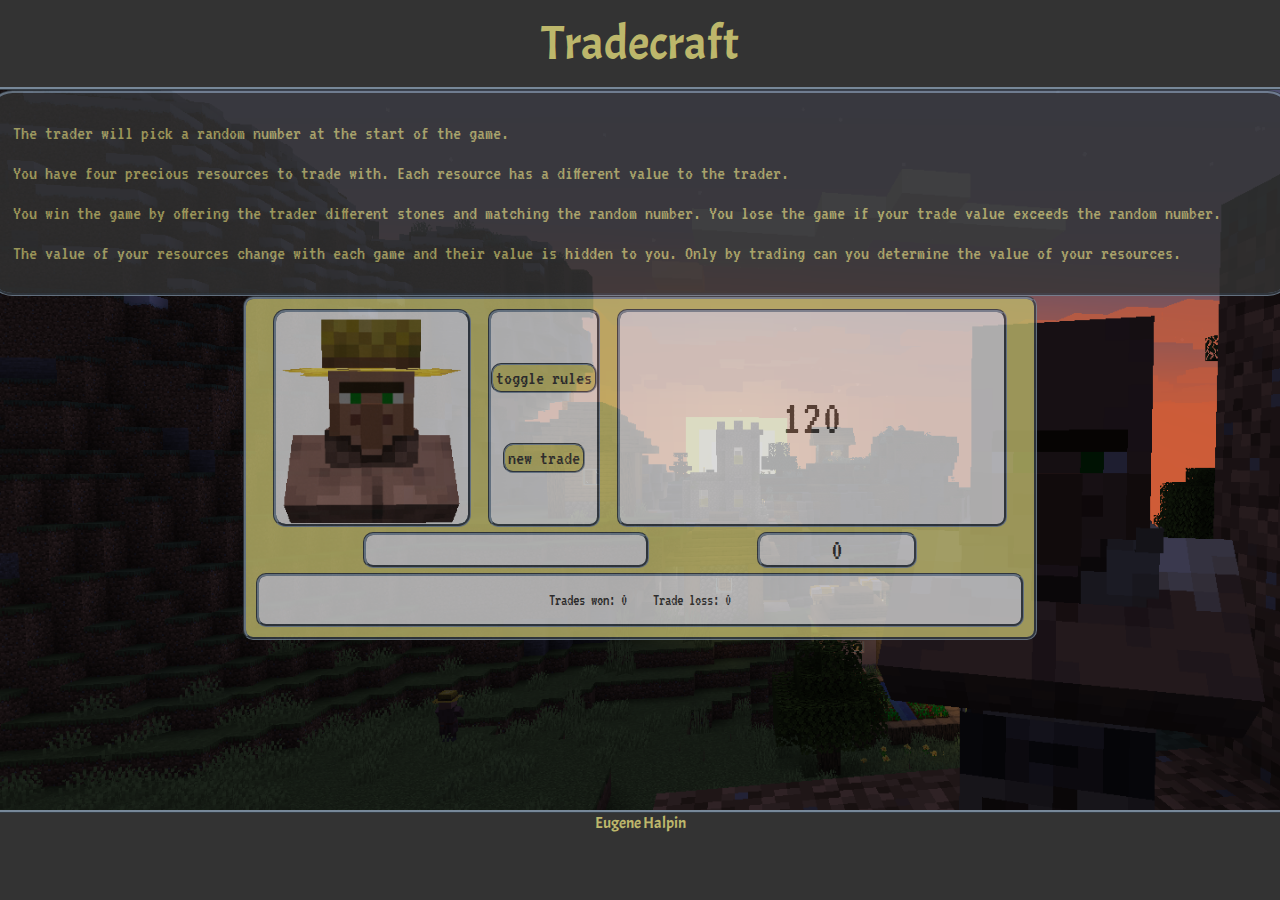
<file: index.html>
<!DOCTYPE html>
<html lang="en">
  <head>
    <meta charset="UTF-8" />
    <meta name="viewport" content="width=device-width, initial-scale=1.0" />
    <meta http-equiv="X-UA-Compatible" content="ie=edge" />
    <link href="https://fonts.googleapis.com/css?family=Acme|VT323&display=swap" rel="stylesheet" />
    <link rel="stylesheet" href="assets/css/style.css" />
    <link rel="stylesheet" href="assets/css/header.css" />
    <link rel="stylesheet" href="assets/css/footer.css" />
    <link rel="stylesheet" href="assets/css/rules.css" />
    <link rel="stylesheet" href="assets/css/trade.css" />
    <script src="https://code.jquery.com/jquery-3.4.1.slim.js" integrity="sha256-BTlTdQO9/fascB1drekrDVkaKd9PkwBymMlHOiG+qLI=" crossorigin="anonymous"></script>
    <title>Tradecraft</title>
  </head>
  <body>
    <header>
      Tradecraft
    </header>
    <div class="container">
      <div id="rules">
        <p>The trader will pick a random number at the start of the game.</p>
        <p>You have four precious resources to trade with. Each resource has a different value to the trader.</p>
        <p>
          You win the game by offering the trader different stones and matching the random number. You lose the game if your trade value exceeds the random
          number.
        </p>
        <p>
          The value of your resources change with each game and their value is hidden to you. Only by trading can you determine the value of your resources.
        </p>
      </div>
      <div id="trade-window">
        <img id="trader" src="assets/images/trader.png" alt="trader" />
        <div id="button-box" class="tradeStyle">
          <button id="rulesButton">toggle rules</button>
          <button id="newTradeButton">new trade</button>
        </div>
        <div id="trade-value" class="tradeStyle number">120</div>
        <div id="resource-box" class="tradeStyle">
          <img id="r1" class="resource" />
          <img id="r2" class="resource" />
          <img id="r3" class="resource" />
          <img id="r4" class="resource" />
        </div>
        <div id="your-trade" class="tradeStyle number">0</div>
        <div id="stats" class="number tradeStyle">
          <p>Trades won: <span id="wins">0</span></p>
          <p>Trade loss: <span id="losses">0</span></p>
        </div>
      </div>
    </div>
    <footer>Eugene Halpin</footer>
    <script src="assets/javascript/script.js"></script>
  </body>
</html>
</file>
<file: assets/css/style.css>
/*  
 *  font-family: 'Acme', sans-serif; 
 *  font-family: 'VT323', monospace;
 */
html,
body {
  height: 100%;
}

body {
  display: flex;
  flex-direction: column;
  margin: 0;
  font-family: "Acme", sans-serif;
  color: darkkhaki;
}

.container {
  position: relative;
  width: 100vw;
  height: 80vh;
  background-image: url("../images/background.png");
  background-repeat: no-repeat;
  background-size: cover;
  background-position: center;
  font-family: "VT323", monospace;
  color: #f5f5f5;
  display: flex;
  flex-direction: column;
  align-items: center;
  overflow: hidden;
}

.center {
  justify-content: center;
}
</file>
<file: assets/css/header.css>
header {
  width: 100%;
  height: 10vh;
  border-bottom: ridge 3px lightslategray;
  background-color: #333;
  text-align: center;
  box-sizing: border-box;
  display: flex;
  align-items: center;
  justify-content: center;
  font-size: 3rem;
}
</file>
<file: assets/css/footer.css>
footer {
  box-sizing: border-box;
  width: 100vw;
  height: 10vh;
  text-align: center;
  border-top: ridge 3px lightslategray;

  background-color: #333;
}
</file>
<file: assets/css/rules.css>
#rules {
  opacity: 0.8;
  font-size: 2vw;
  width: 100vw;
  background-color: #333;
  color: darkkhaki;
  border: 3px groove lightslategray;
  border-radius: 2vw;
  padding: 10px;
  font-size: 20px;
}
p {
  padding: 0 1vw;
}
button {
  height: 30px;
  border: groove 2px lightslategray;
  font-family: "VT323", monospace;
  font-size: 20px;
  padding: 3px;
  color: #333;
  background-color: darkkhaki;
  border-radius: 10px;
  margin: 0;
}

button:hover {
  background-color: #e4da44;
  text-shadow: 0 0 5px #fff;
}
button:focus {
  outline: none;
}
</file>
<file: assets/css/trade.css>
.tradeStyle {
  border: groove 3px lightslategray;
  background-color: lightgray;
  border-radius: 10px;
}
#trader {
  width: 15vw;
  height: 16.57vw;
  border: groove 3px lightslategray;
  border-radius: 1vw;
  background-color: lightgray;
}

#trade-window {
  display: flex;
  flex-wrap: wrap;
  width: 60vw;
  background-color: darkkhaki;
  color: #333;
  opacity: 1;
  padding: 10px;
  border: groove 3px lightslategray;
  border-radius: 10px;
  opacity: 0.8;
  justify-content: space-evenly;
}
#button-box {
  display: flex;
  flex-direction: column;
  align-items: center;
  justify-content: space-evenly;
}
#trade-value {
  width: 30vw;
  height: 16.57vw;
  font-size: 50px;
}
.number {
  flex: 0 0 auto;
  display: flex;
  align-items: center;
  justify-content: center;
}
#resource-box {
  margin: 5px 0;
  display: flex;
  justify-content: space-between;
  width: 280px;
}

#your-trade {
  width: 20%;
  font-size: 30px;
  margin: 5px 0;
}

#stats {
  width: 100%;
  box-sizing: border-box;
}

#trade-value.text {
  font-size: 20px;
}
</file>
